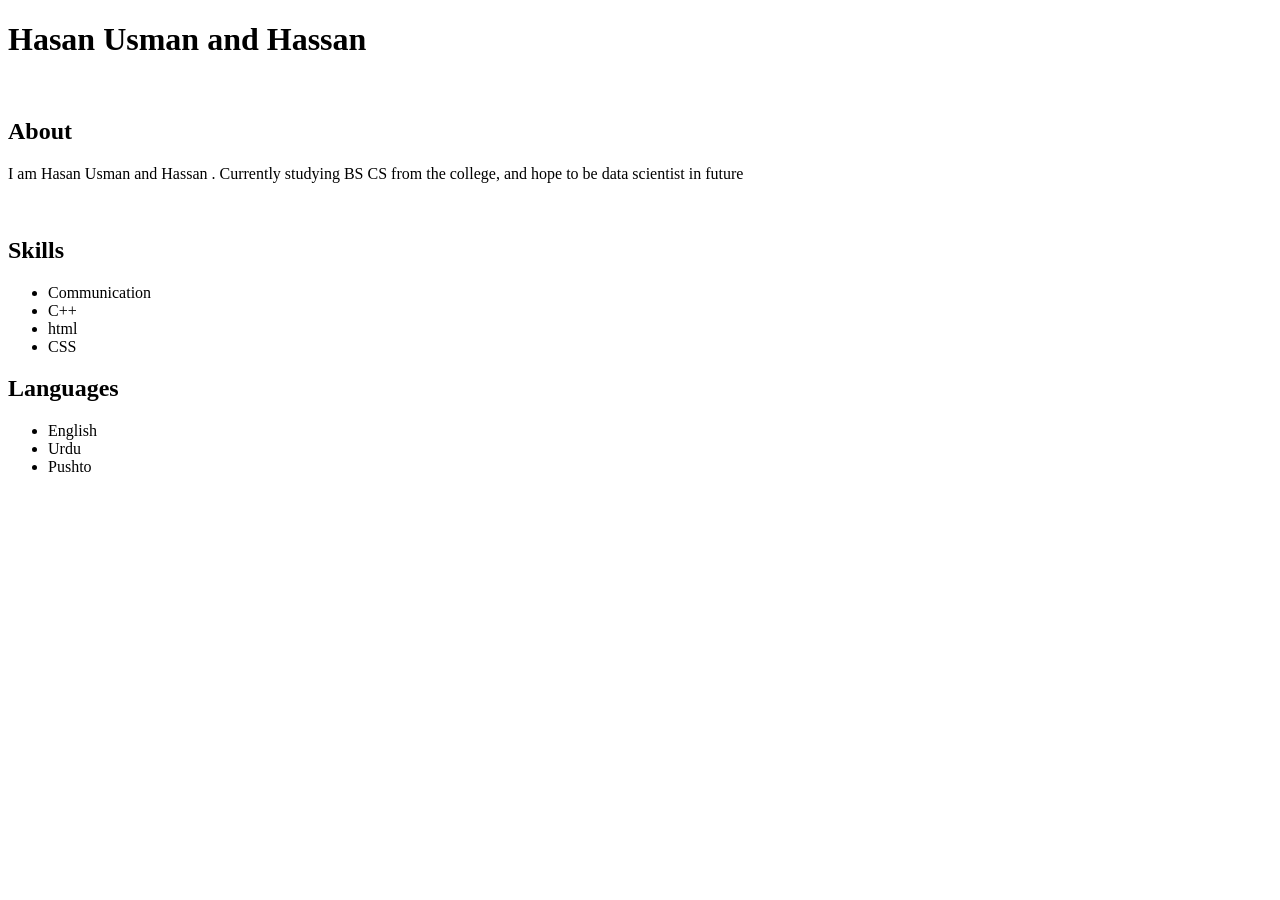
<file: week1/index.html>
<!DOCTYPE html>
<html lang="en">
<head>
    <meta charset="UTF-8">
    <meta name="viewport" content="width=device-width, initial-scale=1.0">
    <title>week1</title>
</head>
<body>

    <h1>Hasan Usman and Hassan</h1>
    
    <br>
    <h2>About</h2>
    <p>I am Hasan Usman and Hassan . Currently studying BS CS from the college, and hope to be data scientist in future</p>
<br>
    <h2>Skills</h2>
<ul>

    <li>Communication </li>
    <li>C++</li>
    <li>html</li>
    <li>CSS</li>


</ul>
<h2>Languages</h2>
<ul>
    <li>English</li>
    <li>Urdu</li>
    <li>Pushto</li>
</ul>

</body>
</html>
</file>
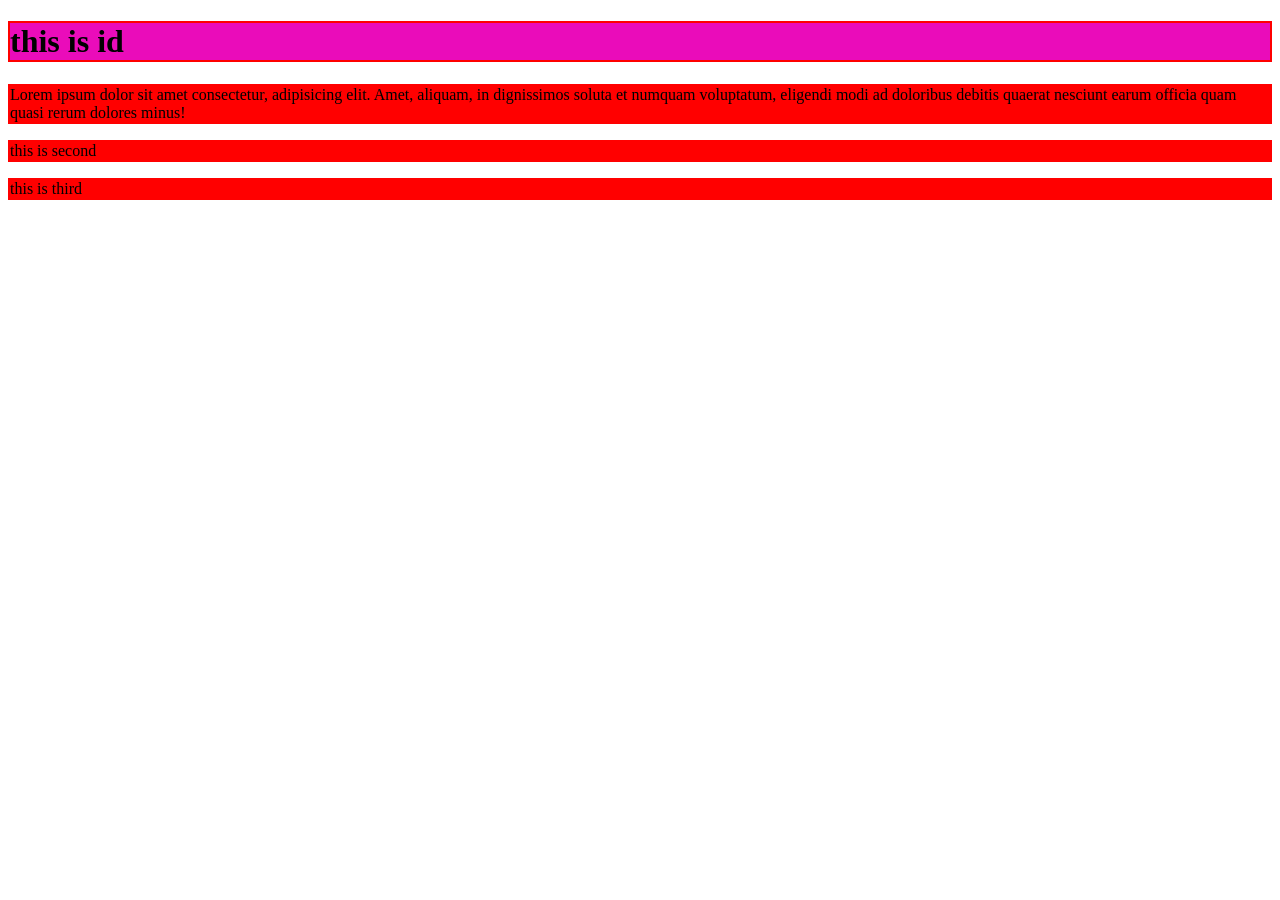
<file: week2/classid.html>
<!DOCTYPE html>
<html lang="en">
<head>
    <meta charset="UTF-8">
    <meta name="viewport" content="width=device-width, initial-scale=1.0">
    <title>class and id</title>
    <style>
        h1,p{
            border: 2px solid red;
          
        }

        #header{
            background-color: rgb(234, 12, 186);
        }

        .A{
            background-color: rgb(255, 0, 0);
        }
        

    </style>
</head>
<body>
    <h1 id="header">this is id</h1>
    <p class="A">Lorem ipsum dolor sit amet consectetur, adipisicing elit. Amet, aliquam, in dignissimos soluta et numquam voluptatum, eligendi modi ad doloribus debitis quaerat nesciunt earum officia quam quasi rerum dolores minus!</p>
    <p class="A">this is second </p>
    <p class="A">this is third</p>
    
</body>
</html>
</file>
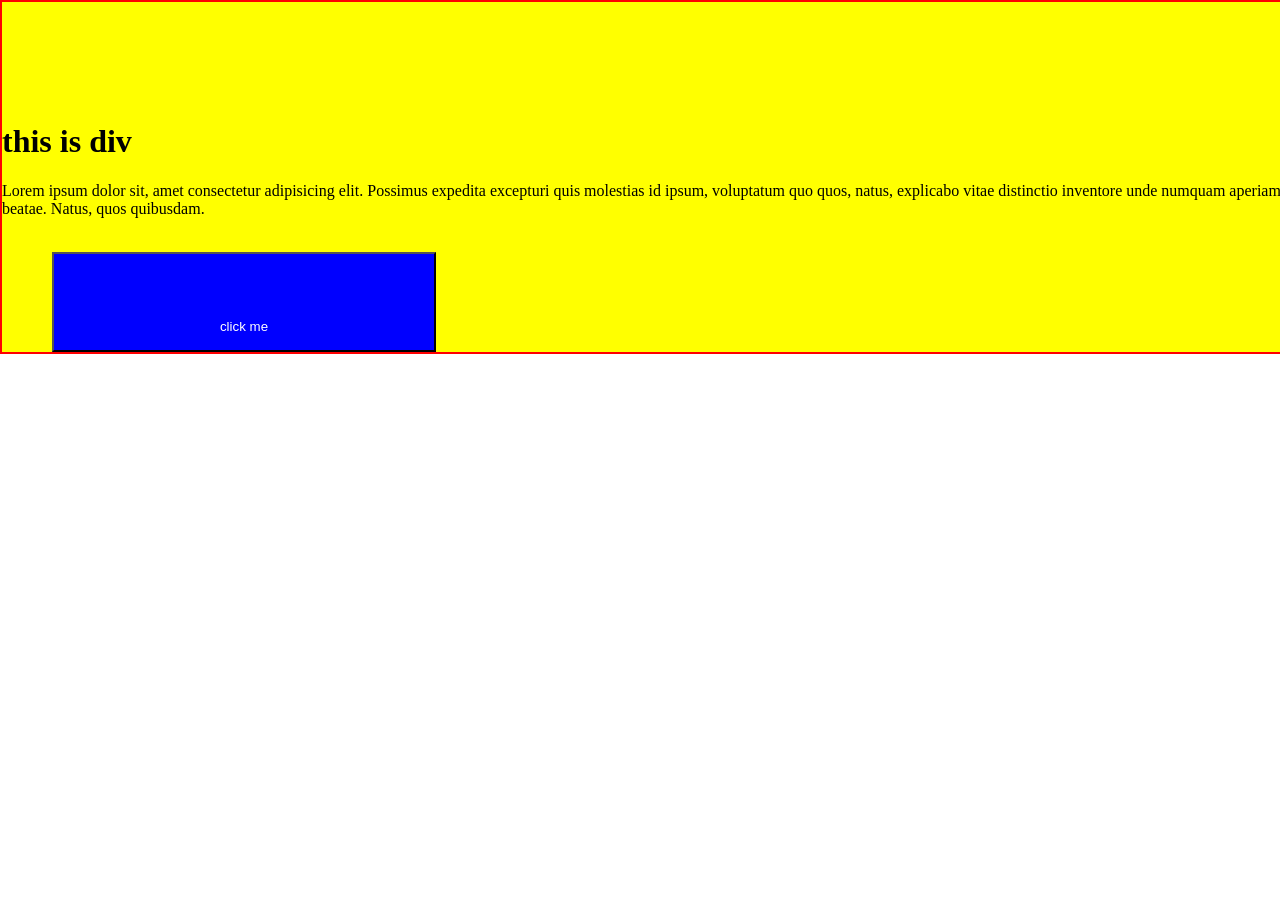
<file: week2/div.html>
<!DOCTYPE html>
<html lang="en">
<head>
    <meta charset="UTF-8">
    <meta name="viewport" content="width=device-width, initial-scale=1.0">
    <title>Div</title>
    <style>
        body{
            margin: 0;
        }
    </style>
</head>
<body>

    <div style="border: 2px solid red; background-color: yellow; width: 100%; padding-top: 100px;">
        <h1>this is div</h1>
        <p>Lorem ipsum dolor sit, amet consectetur adipisicing elit. Possimus expedita excepturi quis molestias id ipsum, voluptatum quo quos, natus, explicabo vitae distinctio inventore unde numquam aperiam beatae. Natus, quos quibusdam.</p><br>
        <button style="width: 30%; height: 100px; background-color: blue; color: white; margin-left: 50px; padding-top: 50px;">click me</button>
    </div>
    
</body>
</html>
</file>
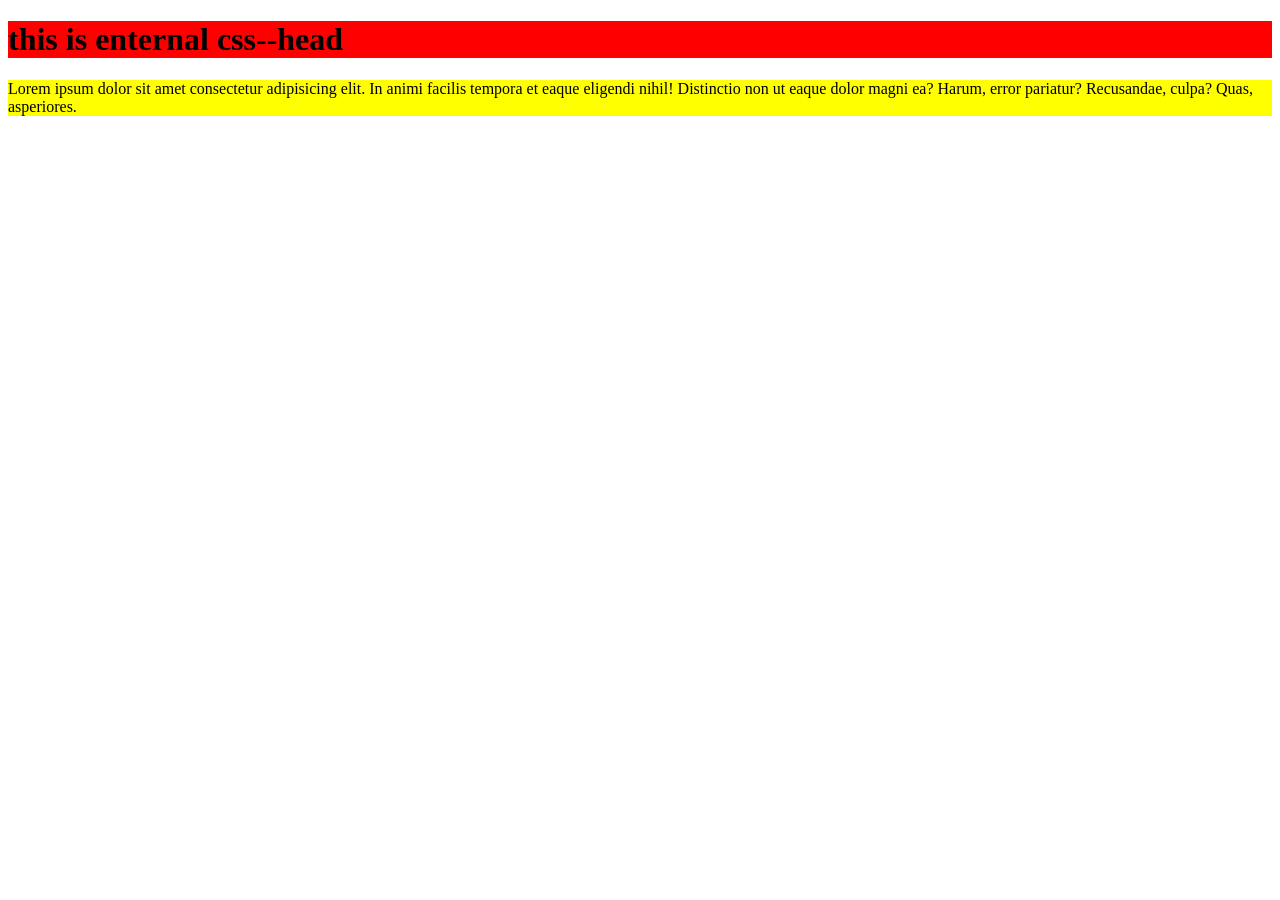
<file: week2/enternal.html>
<!DOCTYPE html>
<html lang="en">
<head>
    <style>
        h1{
            background-color: red;
            
        }
        p{
            background-color: yellow;
        }


    </style>
</head>
<body>
    <h1>this is enternal css--head</h1>
    <p>Lorem ipsum dolor sit amet consectetur adipisicing elit. In animi facilis tempora et eaque eligendi nihil! Distinctio non ut eaque dolor magni ea? Harum, error pariatur? Recusandae, culpa? Quas, asperiores.</p>
    
</body>
</html>
</file>
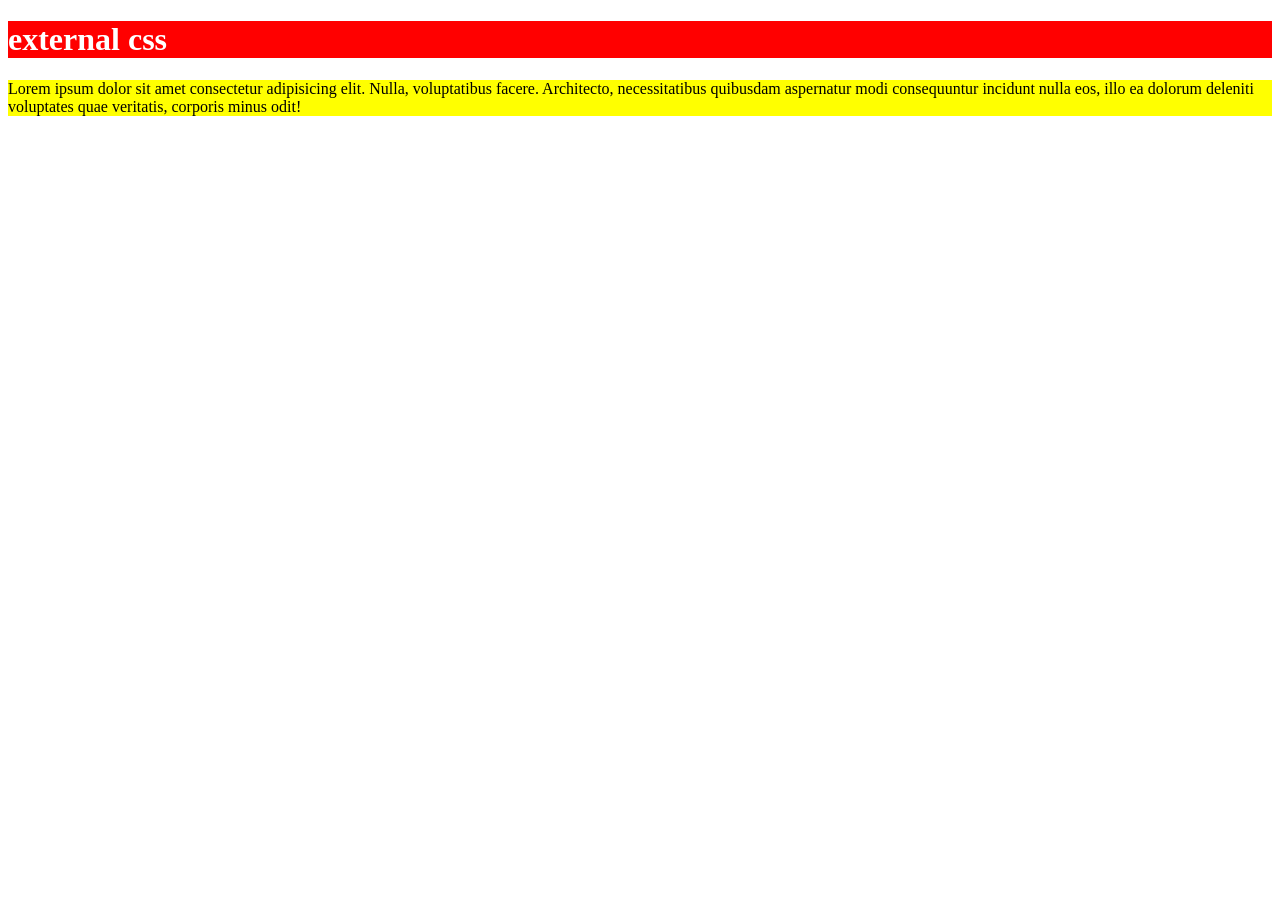
<file: week2/externl.html>
<!DOCTYPE html>
<html lang="en">
<head>
    
    <title>external css</title>
    <link rel="stylesheet" href="A.css">
</head>
<body>
    <h1>external css</h1>
    <p>Lorem ipsum dolor sit amet consectetur adipisicing elit. Nulla, voluptatibus facere. Architecto, necessitatibus quibusdam aspernatur modi consequuntur incidunt nulla eos, illo ea dolorum deleniti voluptates quae veritatis, corporis minus odit!</p>
    
</body>
</html>
</file>
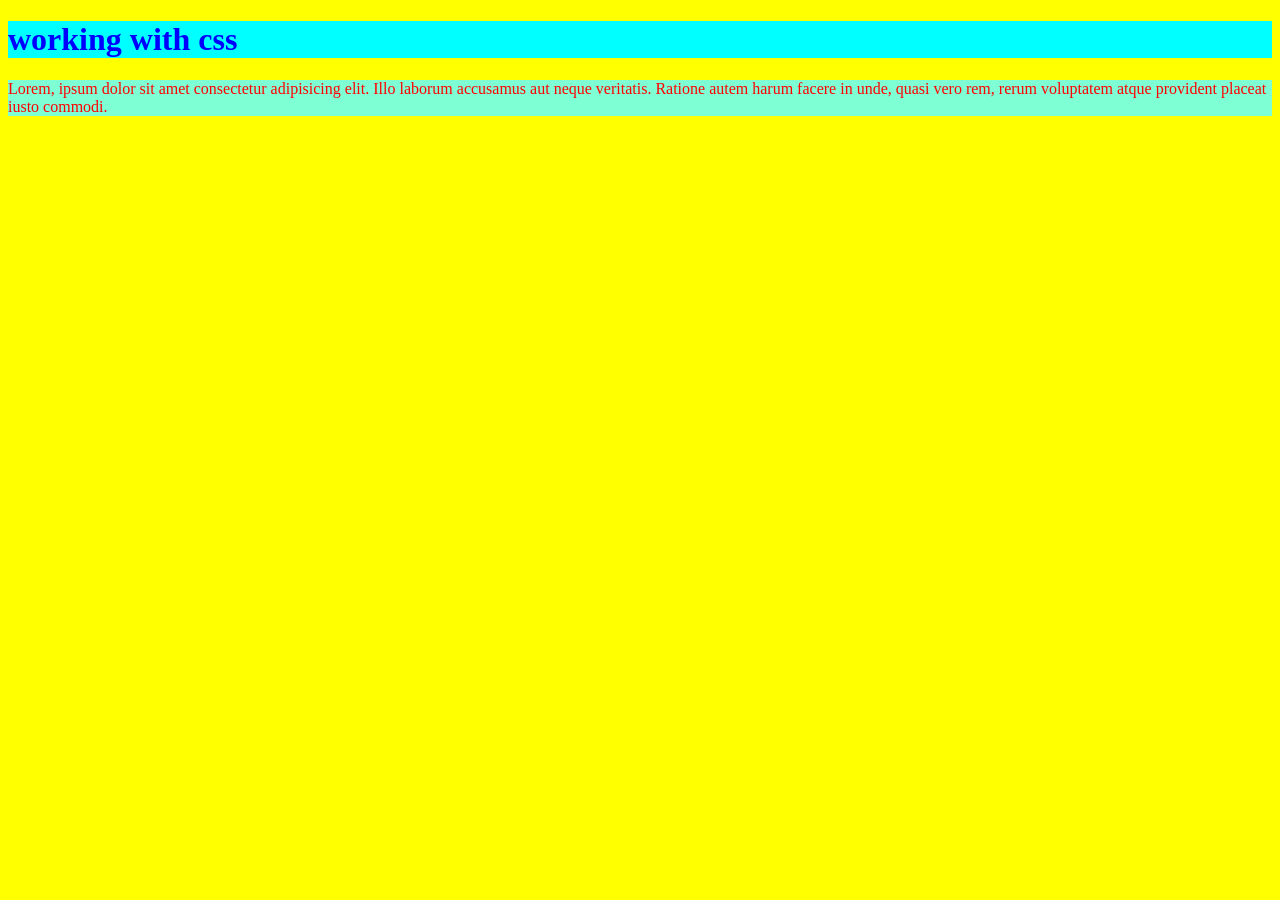
<file: week2/inline.html>
<!DOCTYPE html>
<html lang="en">
<head>
    <meta charset="UTF-8">
    <meta name="viewport" content="width=device-width, initial-scale=1.0">
    <title>Inline CSS</title>
</head>
<body style="background-color: yellow;">
    
    <h1 style="background-color: aqua;color: blue;">working with css</h1>

    <p style="background-color: aquamarine; color: red;">Lorem, ipsum dolor sit amet consectetur adipisicing elit. Illo laborum accusamus aut neque veritatis. Ratione autem harum facere in unde, quasi vero rem, rerum voluptatem atque provident placeat iusto commodi.</p>
    
</body>
</html>
</file>
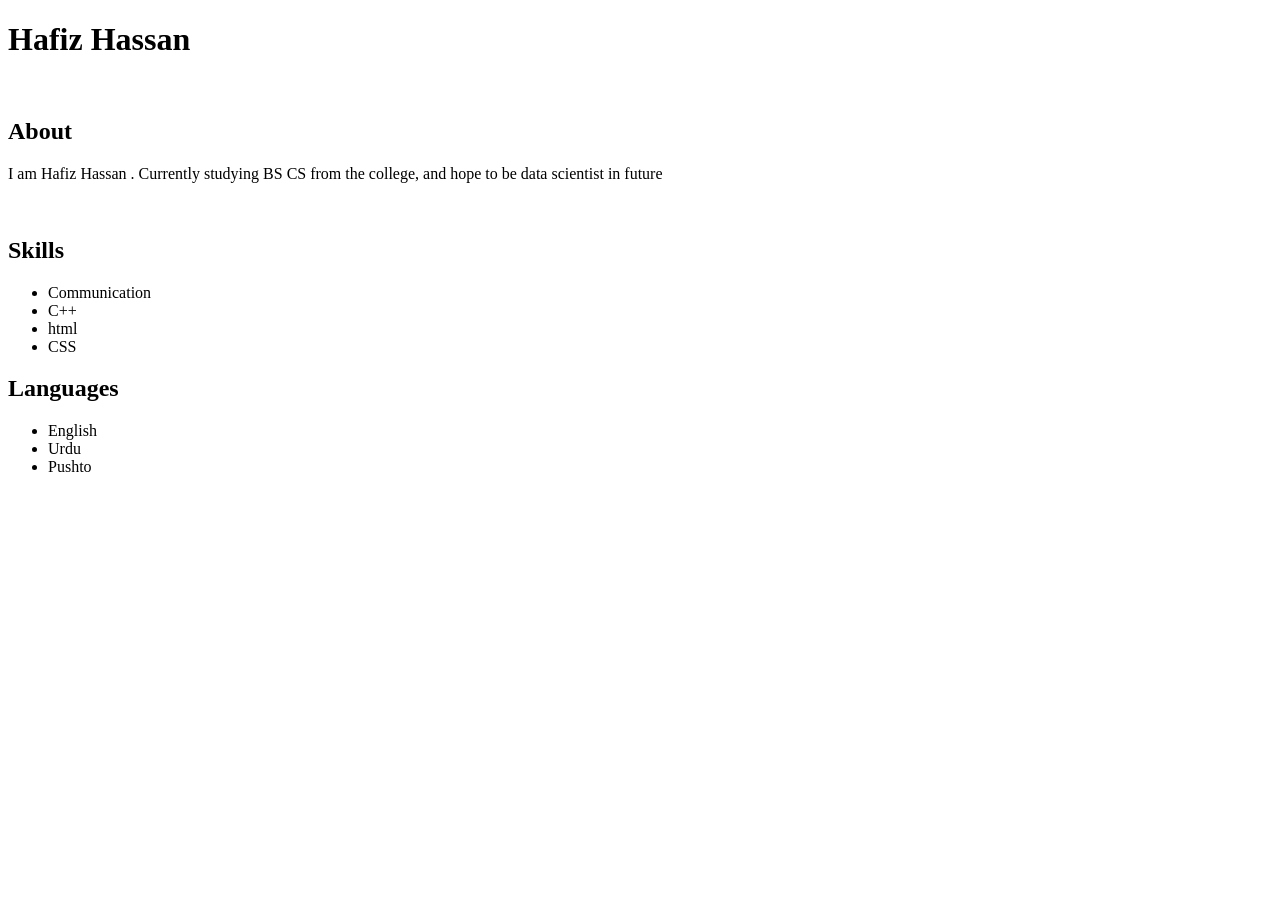
<file: week2/Untitled-1.html>
<!DOCTYPE html>
<html lang="en">
<head>
    <meta charset="UTF-8">
    <meta name="viewport" content="width=device-width, initial-scale=1.0">
    <title>week1</title>
</head>
<body>

    <h1>Hafiz Hassan</h1>
    
    <br>
    <h2>About</h2>
    <p>I am Hafiz Hassan . Currently studying BS CS from the college, and hope to be data scientist in future</p>
<br>
    <h2>Skills</h2>
<ul>

    <li>Communication </li>
    <li>C++</li>
    <li>html</li>
    <li>CSS</li>


</ul>
<h2>Languages</h2>
<ul>
    <li>English</li>
    <li>Urdu</li>
    <li>Pushto</li>
</ul>

</body>
</html>
</file>
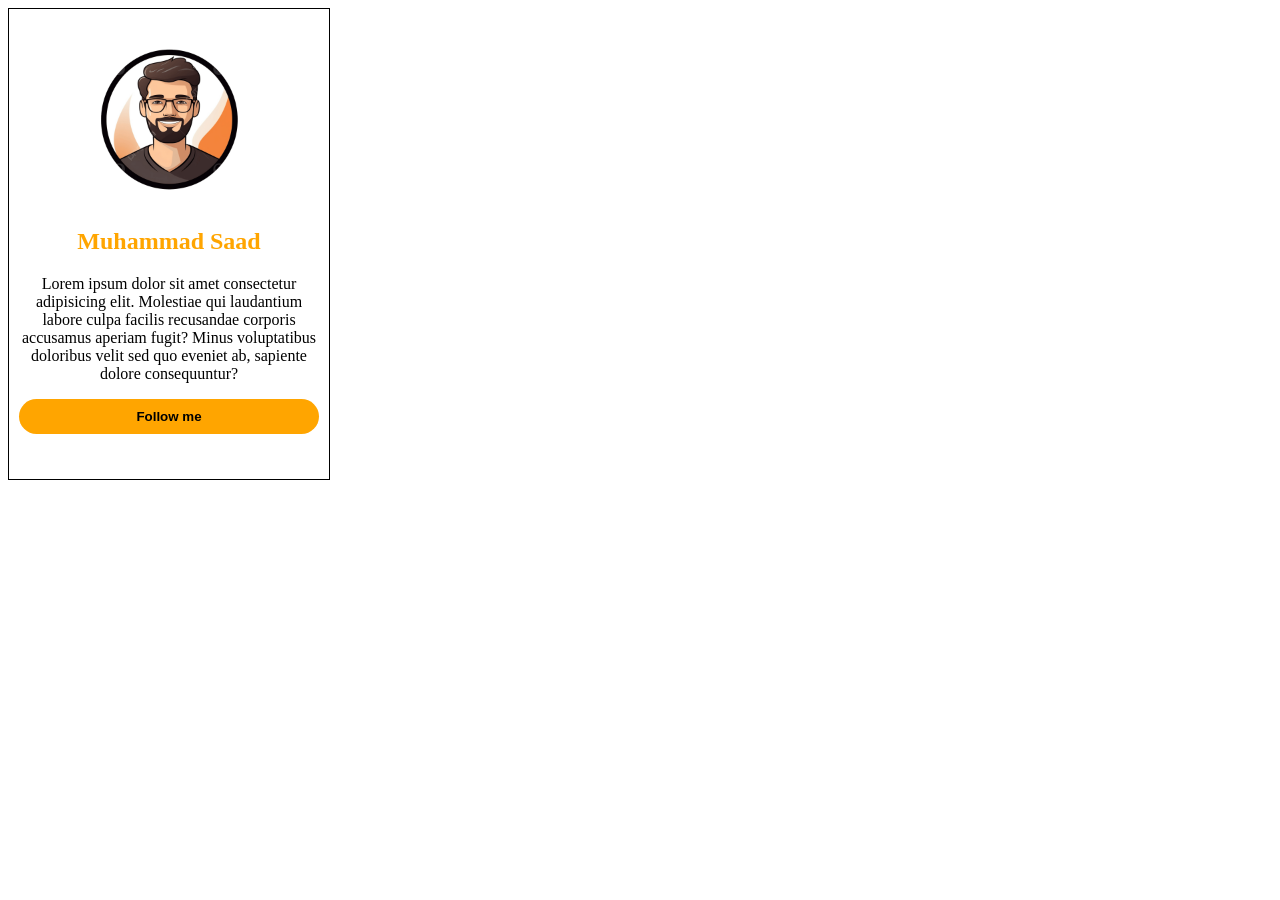
<file: week3/card.html>
<!DOCTYPE html>
<html lang="en">
<head>
    <meta charset="UTF-8">
    <meta name="viewport" content="width=device-width, initial-scale=1.0">
    <title>Profile Card</title>
    <link rel="stylesheet" href="style.css">
</head>
<body>
    <div class="card">
        <img src="images/profile.png" alt="profile picture">
        <h2>Muhammad Saad</h2>
        <p>Lorem ipsum dolor sit amet consectetur adipisicing elit. Molestiae qui laudantium labore culpa facilis recusandae corporis accusamus aperiam fugit? Minus voluptatibus doloribus velit sed quo eveniet ab, sapiente dolore consequuntur?</p>
        <button>Follow me</button>
    </div>
    
</body>
</html>
</file>
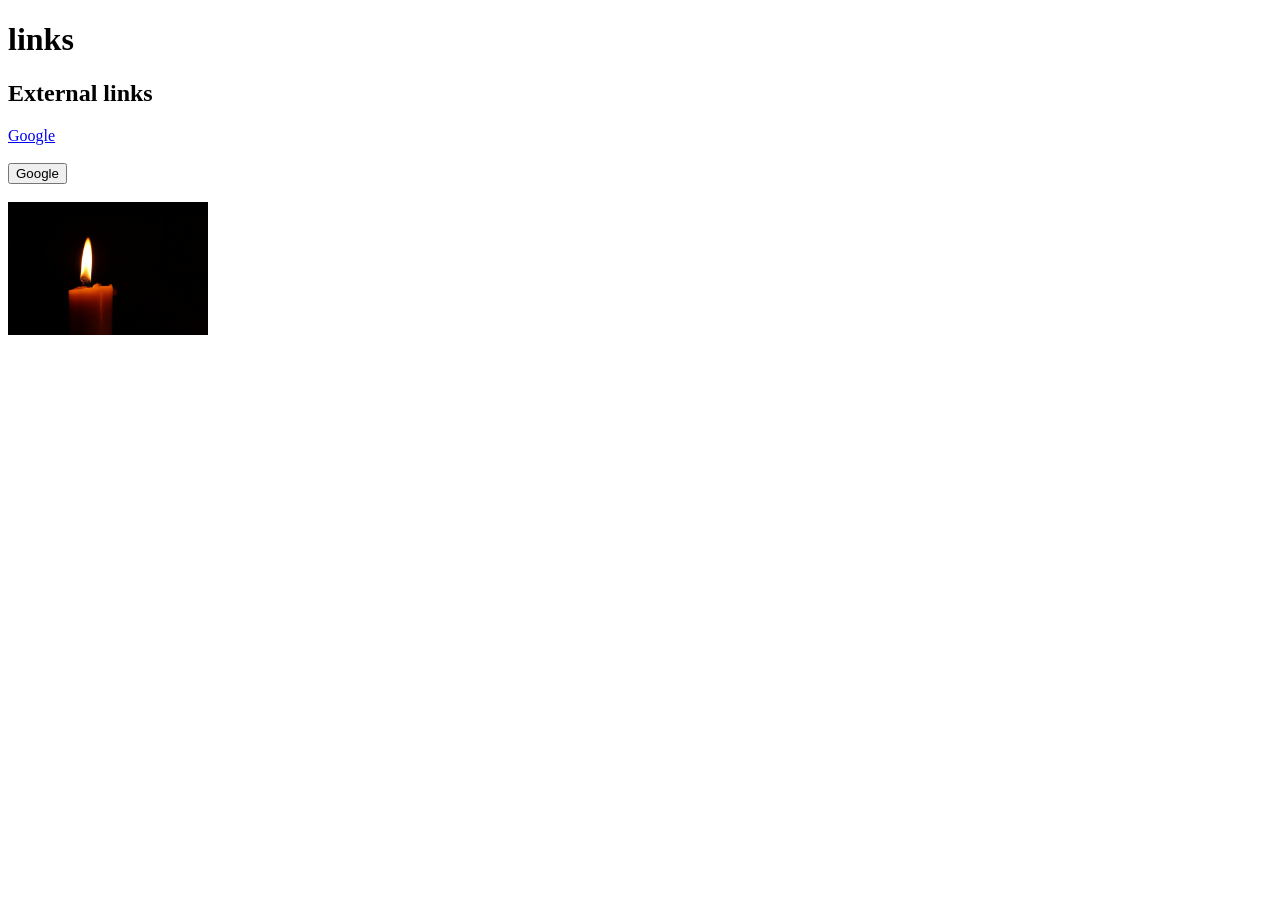
<file: week3/links.html>
<!DOCTYPE html>
<html lang="en">
<head>
    <meta charset="UTF-8">
    <meta name="viewport" content="width=device-width, initial-scale=1.0">
    <title>Hyper Links</title>
</head>
<body>
    <h1>links</h1>
    <h2>External links</h2>
    
     <a href="https://www.google.com/">
        
        Google
    
    </a>
    <br><br>
    <a href="https://www.google.com/">
        
        <button>Google</button>
    
    </a><br><br>

    <a href="https://www.google.com/">
        
       <img src="images/candle.jpg" alt="" width="200" title="google link">
    
    </a>
    
</body>
</html>
</file>
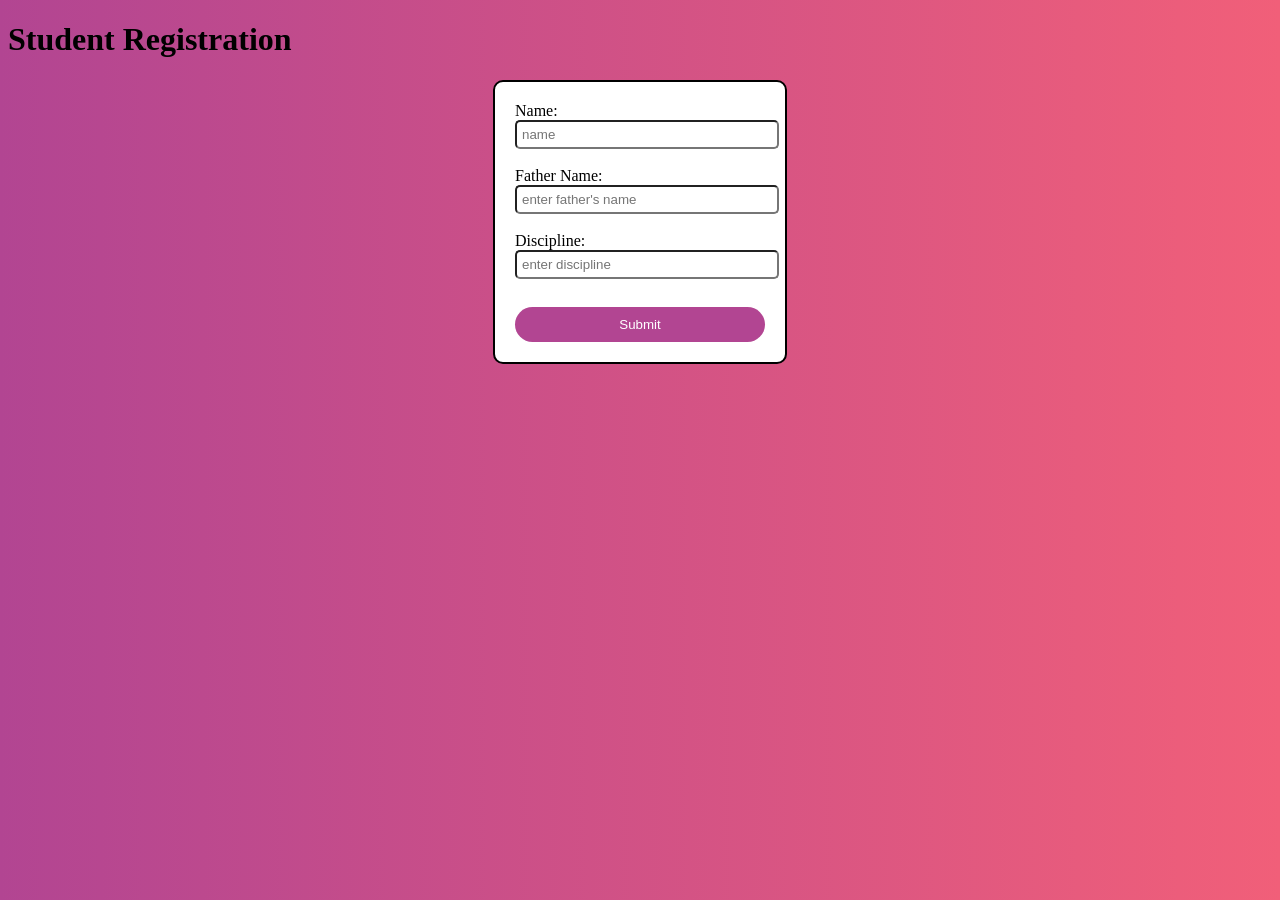
<file: week4/form.html>
<!DOCTYPE html>
<html lang="en">
<head>
    <meta charset="UTF-8">
    <meta name="viewport" content="width=device-width, initial-scale=1.0">
    <title>Form</title>
    <link rel="stylesheet" href="style.css">
</head>
<body>
    
    <h1>Student Registration</h1>
    
    <form action="submit.php" method="post">

        <label> Name:</label><br>
        <input type ="text"placeholder="name" required><br><br>

        
        <label> Father Name:</label><br>
        <input type ="text" placeholder="enter father's name" ><br><br>

        <label> Discipline:</label><br>
        <input type ="text" placeholder="enter discipline"><br><br>

        <input type="button" value="Submit">


    </form>
    
</body>
</html>
</file>
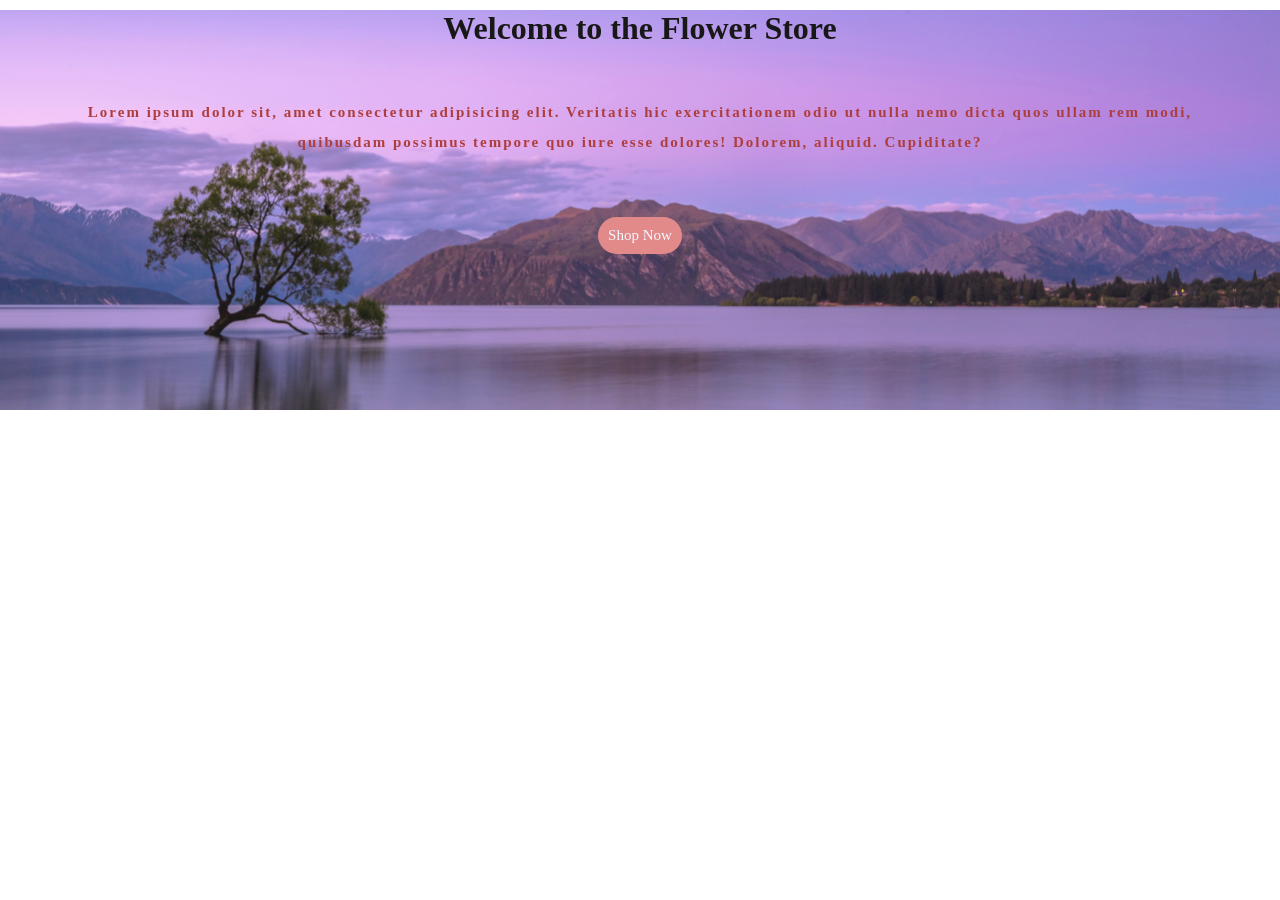
<file: week5/flowerstore.html>
<!DOCTYPE html>
<html lang="en">
<head>
    <meta charset="UTF-8">
    <meta name="viewport" content="width=device-width, initial-scale=1.0">
    <title>Flower Store</title>
    <link rel="stylesheet" href="style.css">
</head>
<body>

    

    <div class="banner">

<h1>
  Welcome to the Flower Store
</h1>
<p>Lorem ipsum dolor sit, amet consectetur adipisicing elit. Veritatis hic exercitationem odio ut nulla nemo dicta quos ullam rem modi, quibusdam possimus tempore quo iure esse dolores! Dolorem, aliquid. Cupiditate?
</p>

<button>Shop Now</button>

    </div>


  


    
</body>
</html>
</file>
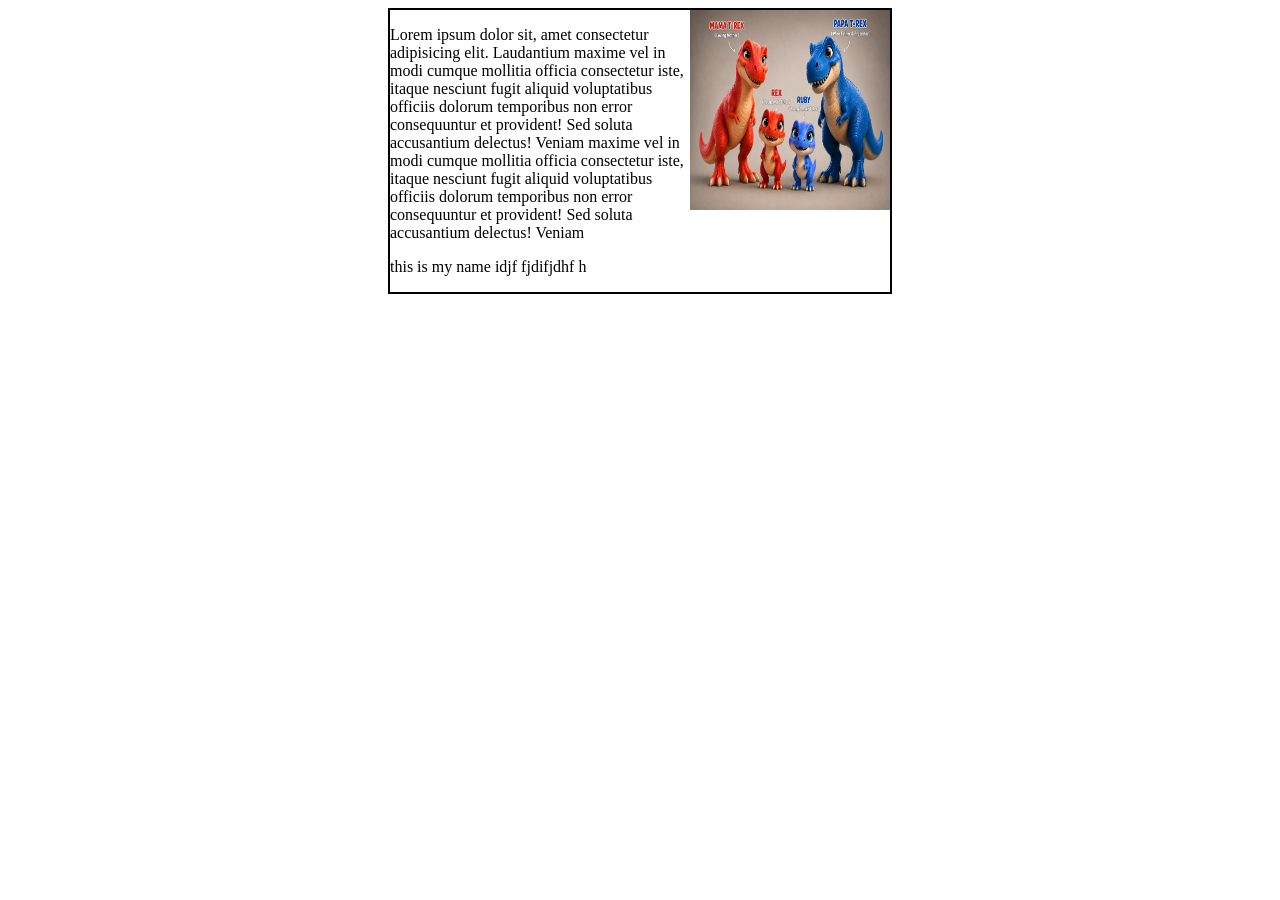
<file: week6/float.html>
<!doctype html>
<html lang="en">
  <head>
    <meta charset="UTF-8" />
    <meta name="viewport" content="width=device-width, initial-scale=1.0" />
    <title>float</title>
    <link rel="stylesheet" href="style.css" />
  </head>
  <body>
    <div class="container">
      <img src="dino.png" alt="" />

      <p>
        Lorem ipsum dolor sit, amet consectetur adipisicing elit. Laudantium
        maxime vel in modi cumque mollitia officia consectetur iste, itaque
        nesciunt fugit aliquid voluptatibus officiis dolorum temporibus non
        error consequuntur et provident! Sed soluta accusantium delectus! Veniam
       maxime vel in modi cumque mollitia officia consectetur iste, itaque
        nesciunt fugit aliquid voluptatibus officiis dolorum temporibus non
        error consequuntur et provident! Sed soluta accusantium delectus! Veniam
      </p>

      <p>this is my name idjf fjdifjdhf h</p>
    </div>
  </body>
</html>
</file>
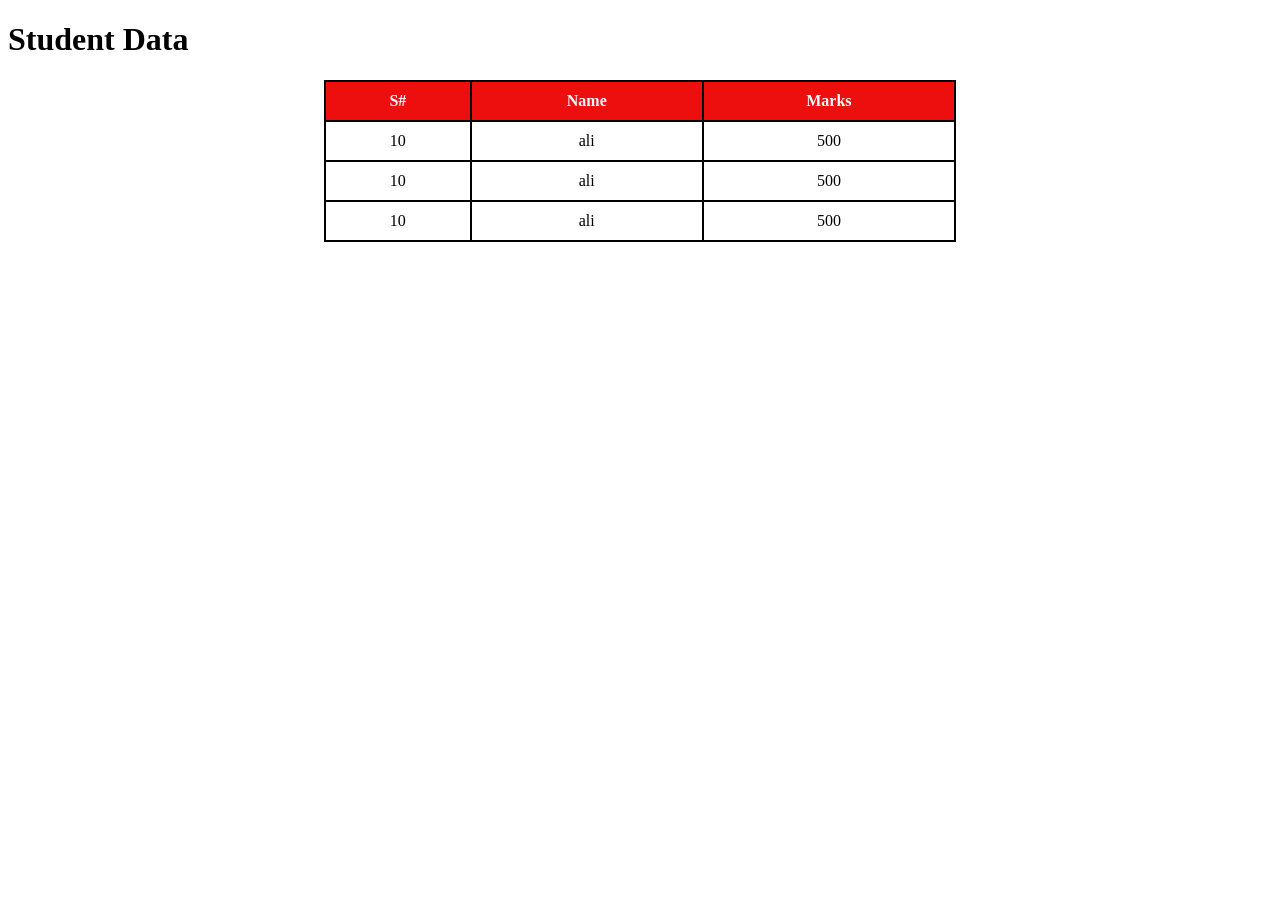
<file: week6/table.html>
<!DOCTYPE html>
<html lang="en">
<head>
    <meta charset="UTF-8">
    <meta name="viewport" content="width=device-width, initial-scale=1.0">
    <title>Table</title>
<link rel="stylesheet" href="style.css">
</head>
<body>
    <h1>Student Data</h1>   

    <table border="1">
        <tr>
            <th>S#</th>
            <th>Name</th>
            <th>Marks</th>
        </tr>

        <tr>
            <td>10</td>
            <td>ali</td>
            <td>500</td>
        </tr>


        <tr>
            <td>10</td>
            <td>ali</td>
            <td>500</td>
        </tr>
        
        <tr>
            <td>10</td>
            <td>ali</td>
            <td>500</td>
        </tr>


    </tabl>




</body>
</html>
</file>
<file: week2/A.css>
h1{
    background-color: red;
    color: white;
}

p{
    background-color: yellow;
}
</file>
<file: week3/style.css>
.card{
    height: 450px;
    width: 300px;
    border: 1px solid black;
    padding: 10px;
    text-align: center;
}
img{
    width:200px
}
h2{
margin-top: 5px;
color: orange;
}
button{
background-color: orange;
border: none;
padding: 10px;
margin-bottom: 0;
width: 100%;
border-radius: 50px;
font-weight: bold;
}
button:hover{
    background-color: black;
    color: white;
    cursor: pointer;
   
}
</file>
<file: week4/style.css>
body{
    background:linear-gradient(to right, #B24592,#F15F79);

}

form{

    border: 2px solid black;
    width: 250px;
    padding: 20px;
    background-color: white;
    margin: 0 auto;
    border-radius: 10px;
}

input{
    width: 100%;
    padding: 5px;
    border-radius: 5px;
   
}

input[type="button"]{
    background-color: #B24592;
    color: white;
    border: none;
    cursor: pointer;
    margin-top: 10px;
    padding: 10px;
    border-radius: 30px;
    
}
input[type="button"]:hover{
    background-color: #F15F79;
}
</file>
<file: week5/style.css>
body{

margin: 0;
padding: 0;
}

.fa-brands{
    font-size: 50px;
}

#yt{
    color: red;
}

#fb{
    color: blue;
}

#tw{
    color: lightblue;
}

p{
    font-family: 'Bebas Neue', cursive;
    font-size: 15px;
    /* background-color: rgb(237, 14, 14); */
    font-weight: bold;
    color: aliceblue;
    line-height: 2;
    letter-spacing: 2px;
    margin: 50px;
    color: brown;
}

.header{
    background-color: rgb(237, 14, 14);
    height:50px;
}
.banner{
  height: 400px;
    background-image: url("banner.jpg");
    background-size: cover;
    background-position: center;
    background-repeat: no-repeat;
    opacity: 0.9;
    text-align: center;
    
}
.main{
        background-color: green;
         height:300px;
}
.footer{
    background-color: black;
     height:50px;
}
h1{
    font-family: 'Bebas Neue', cursive;
    
    margin: 10px;
}

button{
    background-color: rgb(223, 126, 126);
    color: aliceblue;
    font-family: 'Bebas Neue', cursive;
    font-size: 15px;
    border-radius: 50px;
    padding: 10px;
    margin: 10px;
    border: none;
    
}
button:hover{
    background-color: rgb(237, 14, 14);
    color: aliceblue;
    font-family: 'Bebas Neue', cursive;
    font-size: 15px;
    border-radius: 50px;
    padding: 10px;
    margin: 10px;
    border: none;
 
}
</file>
<file: week6/style.css>
body{

}
table{

    width: 50%;
    border: 2px solid black;
    border-collapse: collapse;
    text-align: center;
    margin: auto;
}

th, td{
    border: 2px solid black;
    padding: 10px;
}

th{
    background-color: rgb(237, 14, 14);
    color: aliceblue;
}

tr:hover{
    background-color: rgb(223, 126, 126);
    color: aliceblue;
}

.container{
    width:500px;
    border: 2px solid black;
    margin: auto;
}
img{
    float: right;
    width: 200px;
    height: 200px;
}
</file>
